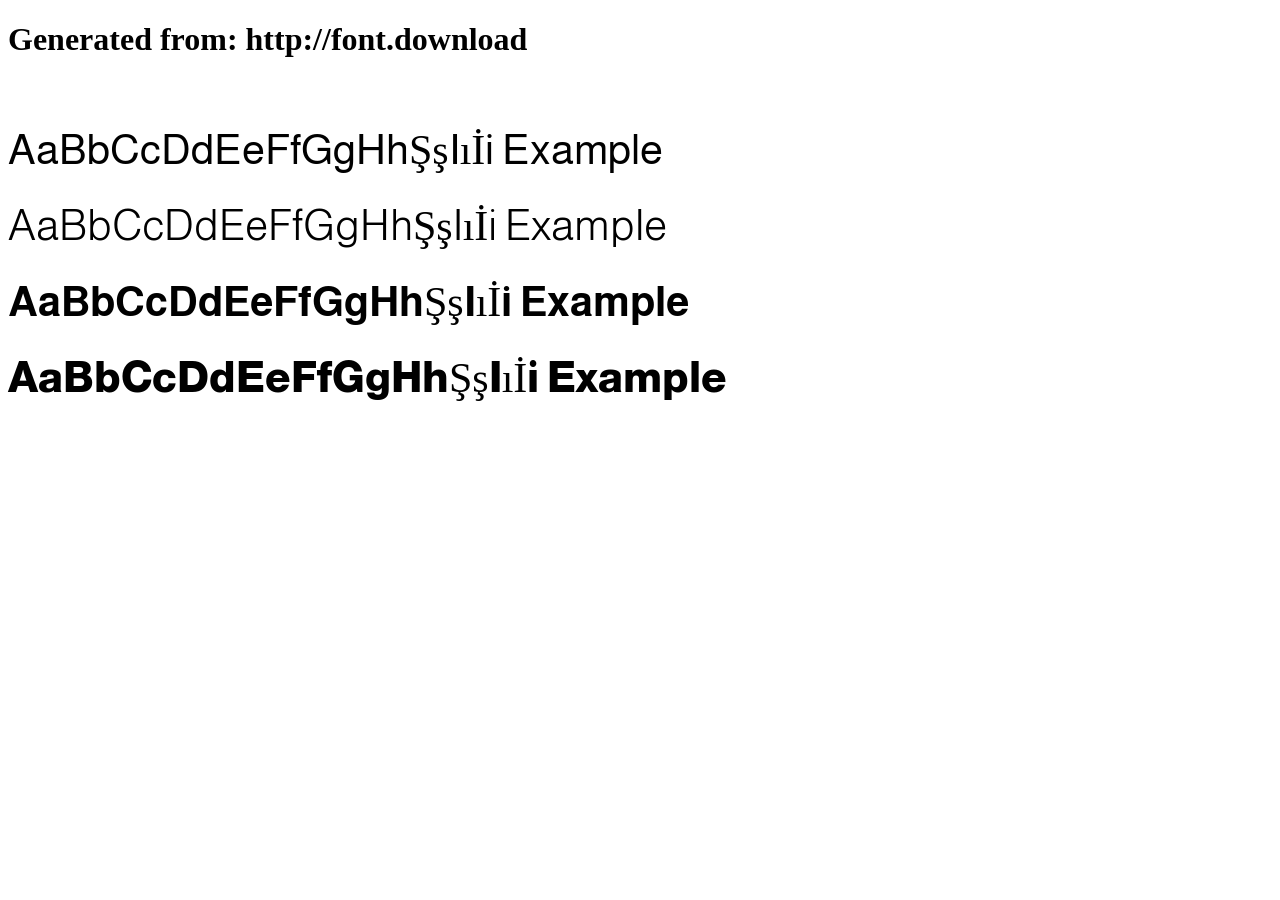
<file: assets/fonts/example.html>
<!DOCTYPE html>
<html xmlns="http://www.w3.org/1999/xhtml">
<head>
    <meta http-equiv="Content-Type" content="text/html; charset=utf-8"/>
    <link rel="stylesheet" type="text/css"
          href="style.css"/>
</head>

<body>

<h1>Generated from: http://font.download</h1><br/>
<h1 style="font-family:'Almarai Regular';font-weight:normal;font-size:42px">AaBbCcDdEeFfGgHhŞşIıİi Example</h1>
<h1 style="font-family:'Almarai Light';font-weight:normal;font-size:42px">AaBbCcDdEeFfGgHhŞşIıİi Example</h1>
<h1 style="font-family:'Almarai Bold';font-weight:normal;font-size:42px">AaBbCcDdEeFfGgHhŞşIıİi Example</h1>
<h1 style="font-family:'Almarai ExtraBold';font-weight:normal;font-size:42px">AaBbCcDdEeFfGgHhŞşIıİi Example</h1>


</body>
</html>
</file>
<file: assets/fonts/style.css>
/* #### Generated By: http://font.download #### */

    @font-face {
    font-family: 'Almarai Regular';
    font-style: normal;
    font-weight: normal;
    src: local('Almarai Regular'), url('Almarai-Regular.woff') format('woff');
    }
    

    @font-face {
    font-family: 'Almarai Light';
    font-style: normal;
    font-weight: normal;
    src: local('Almarai Light'), url('Almarai-Light.woff') format('woff');
    }
    

    @font-face {
    font-family: 'Almarai Bold';
    font-style: normal;
    font-weight: normal;
    src: local('Almarai Bold'), url('Almarai-Bold.woff') format('woff');
    }
    

    @font-face {
    font-family: 'Almarai ExtraBold';
    font-style: normal;
    font-weight: normal;
    src: local('Almarai ExtraBold'), url('Almarai-ExtraBold.woff') format('woff');
    }
</file>
